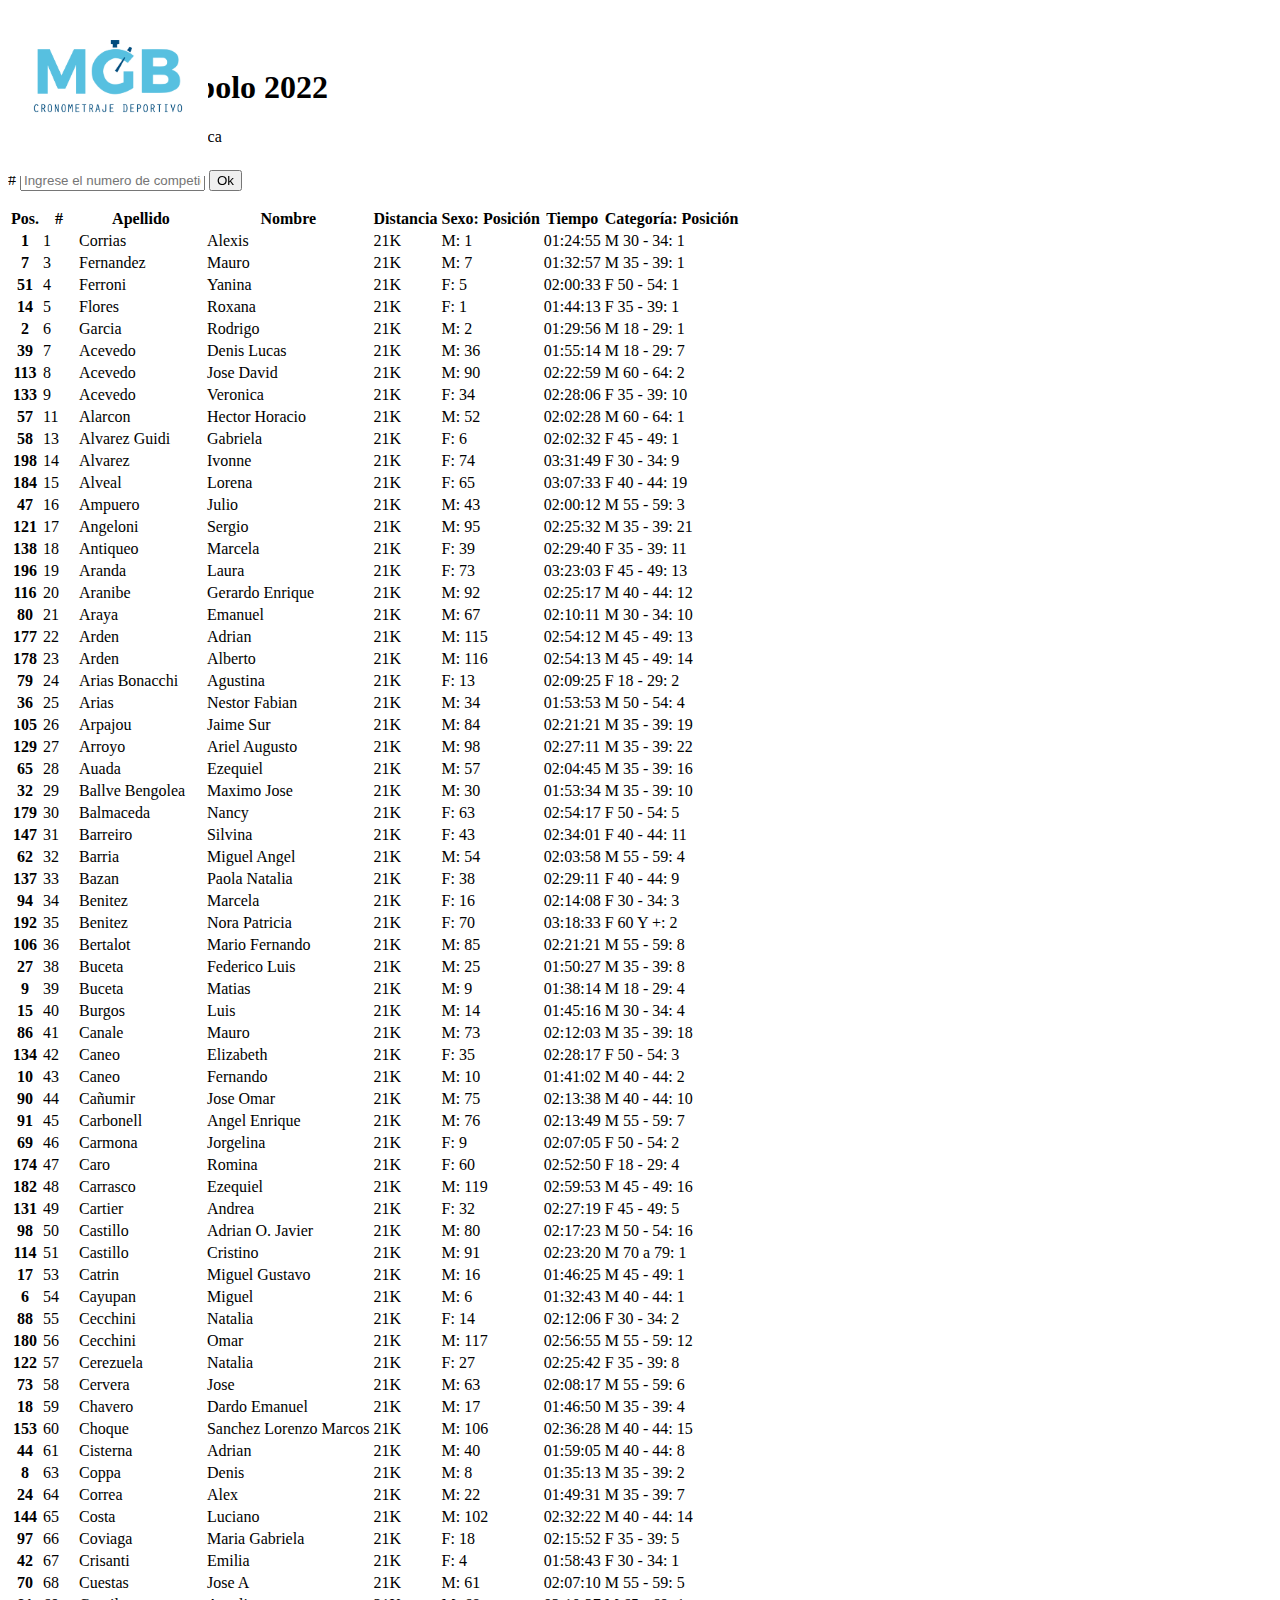
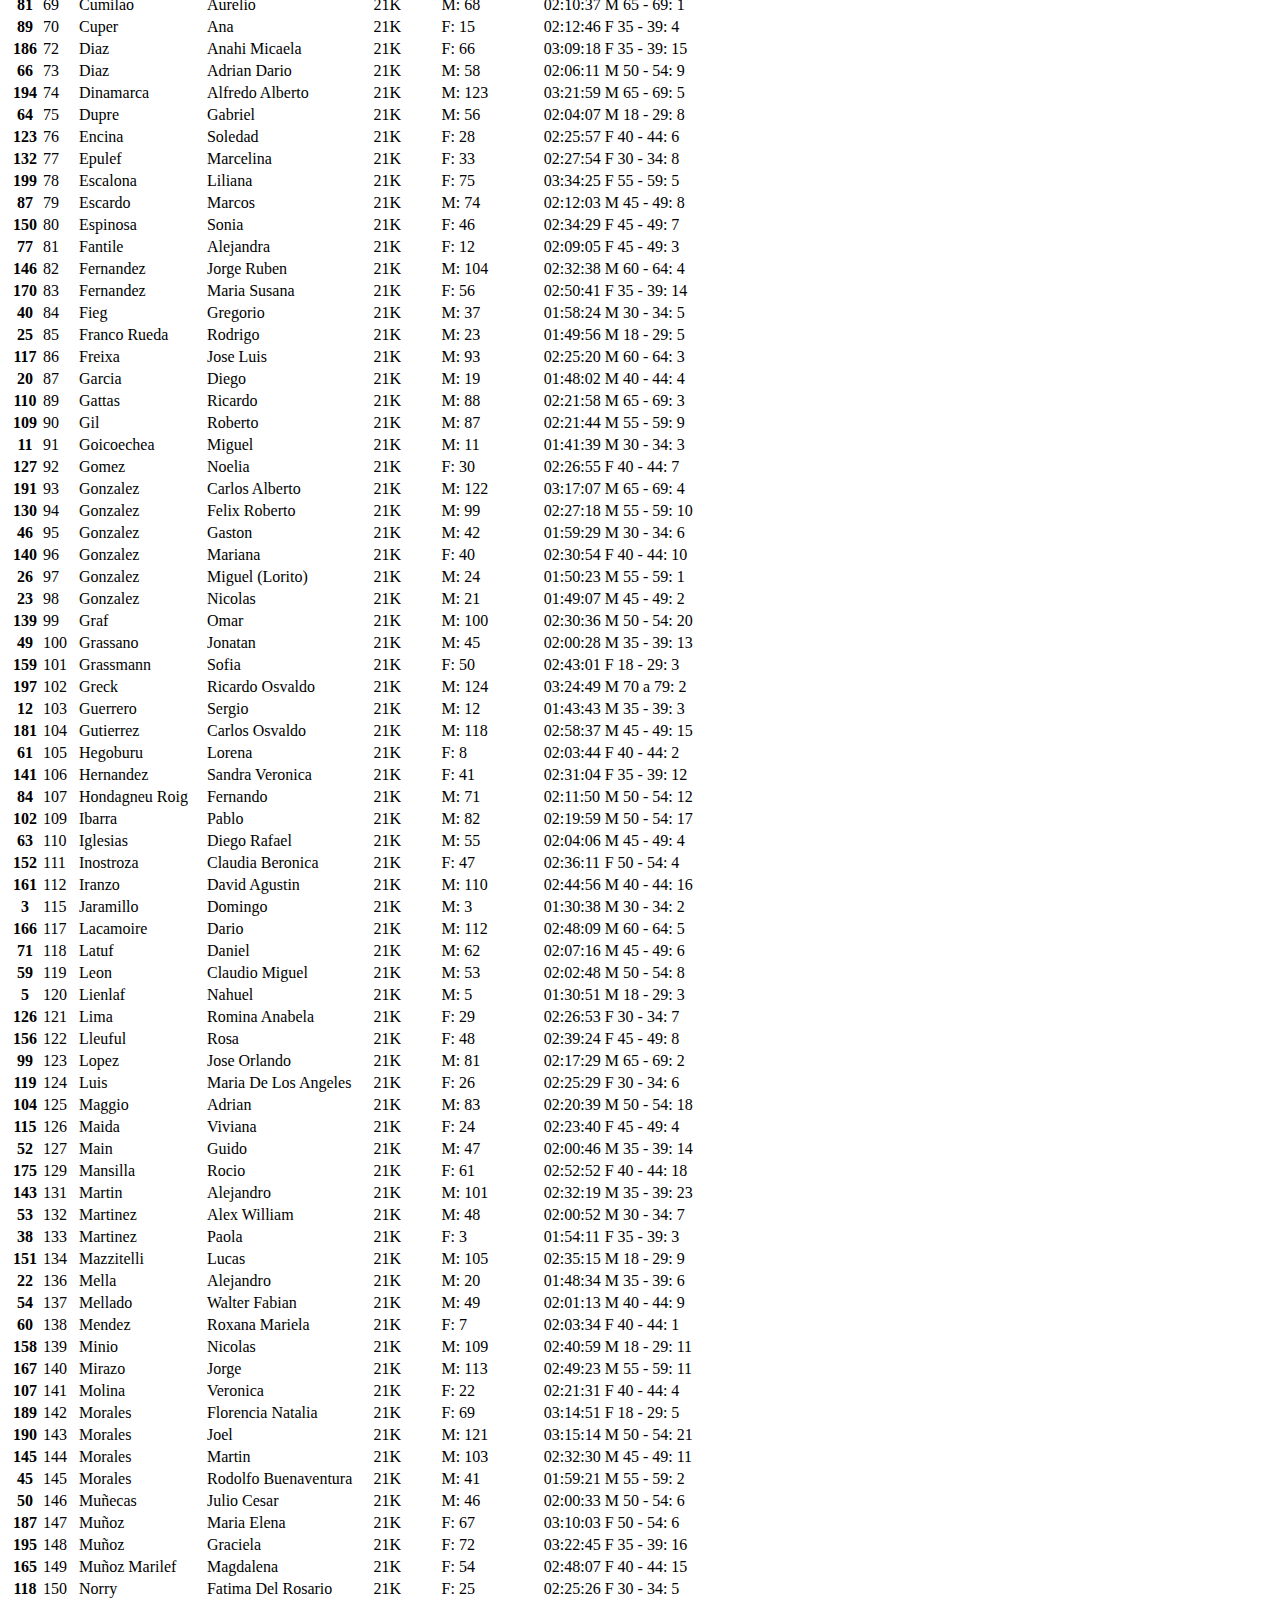
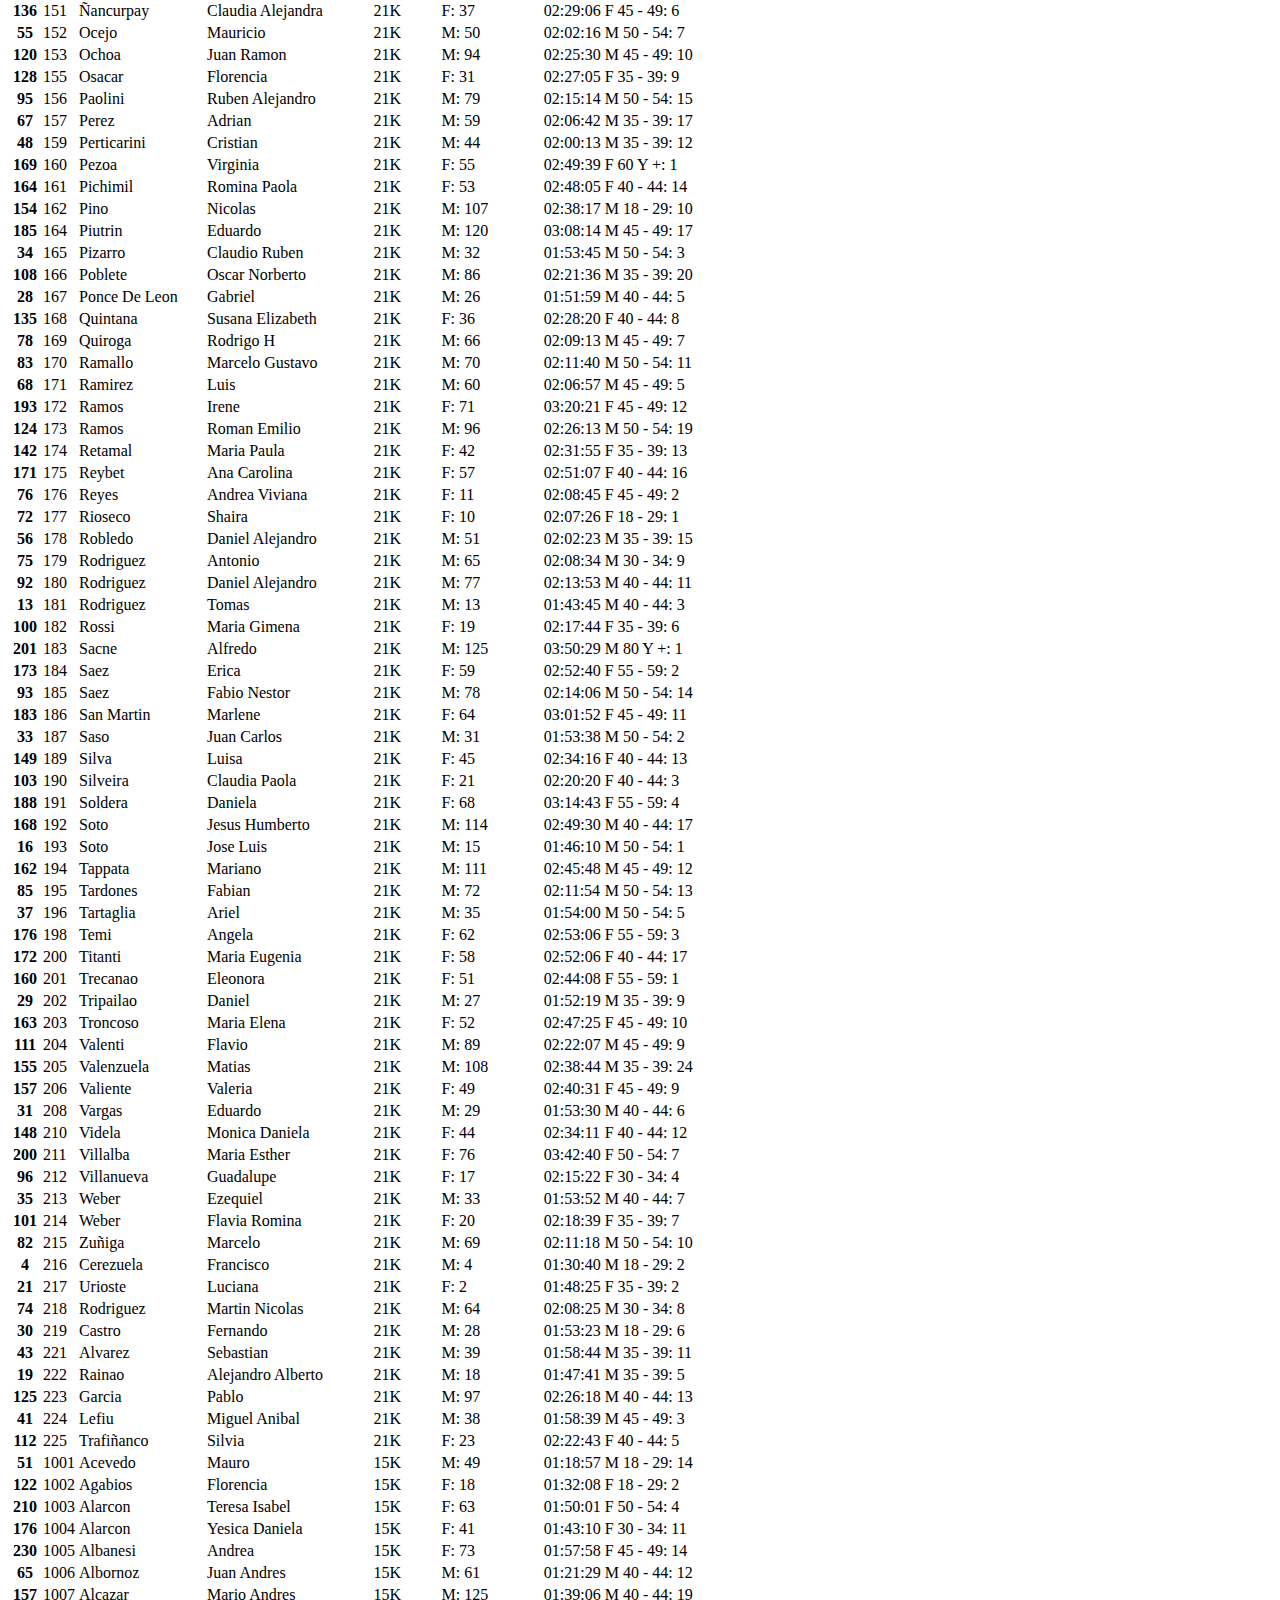
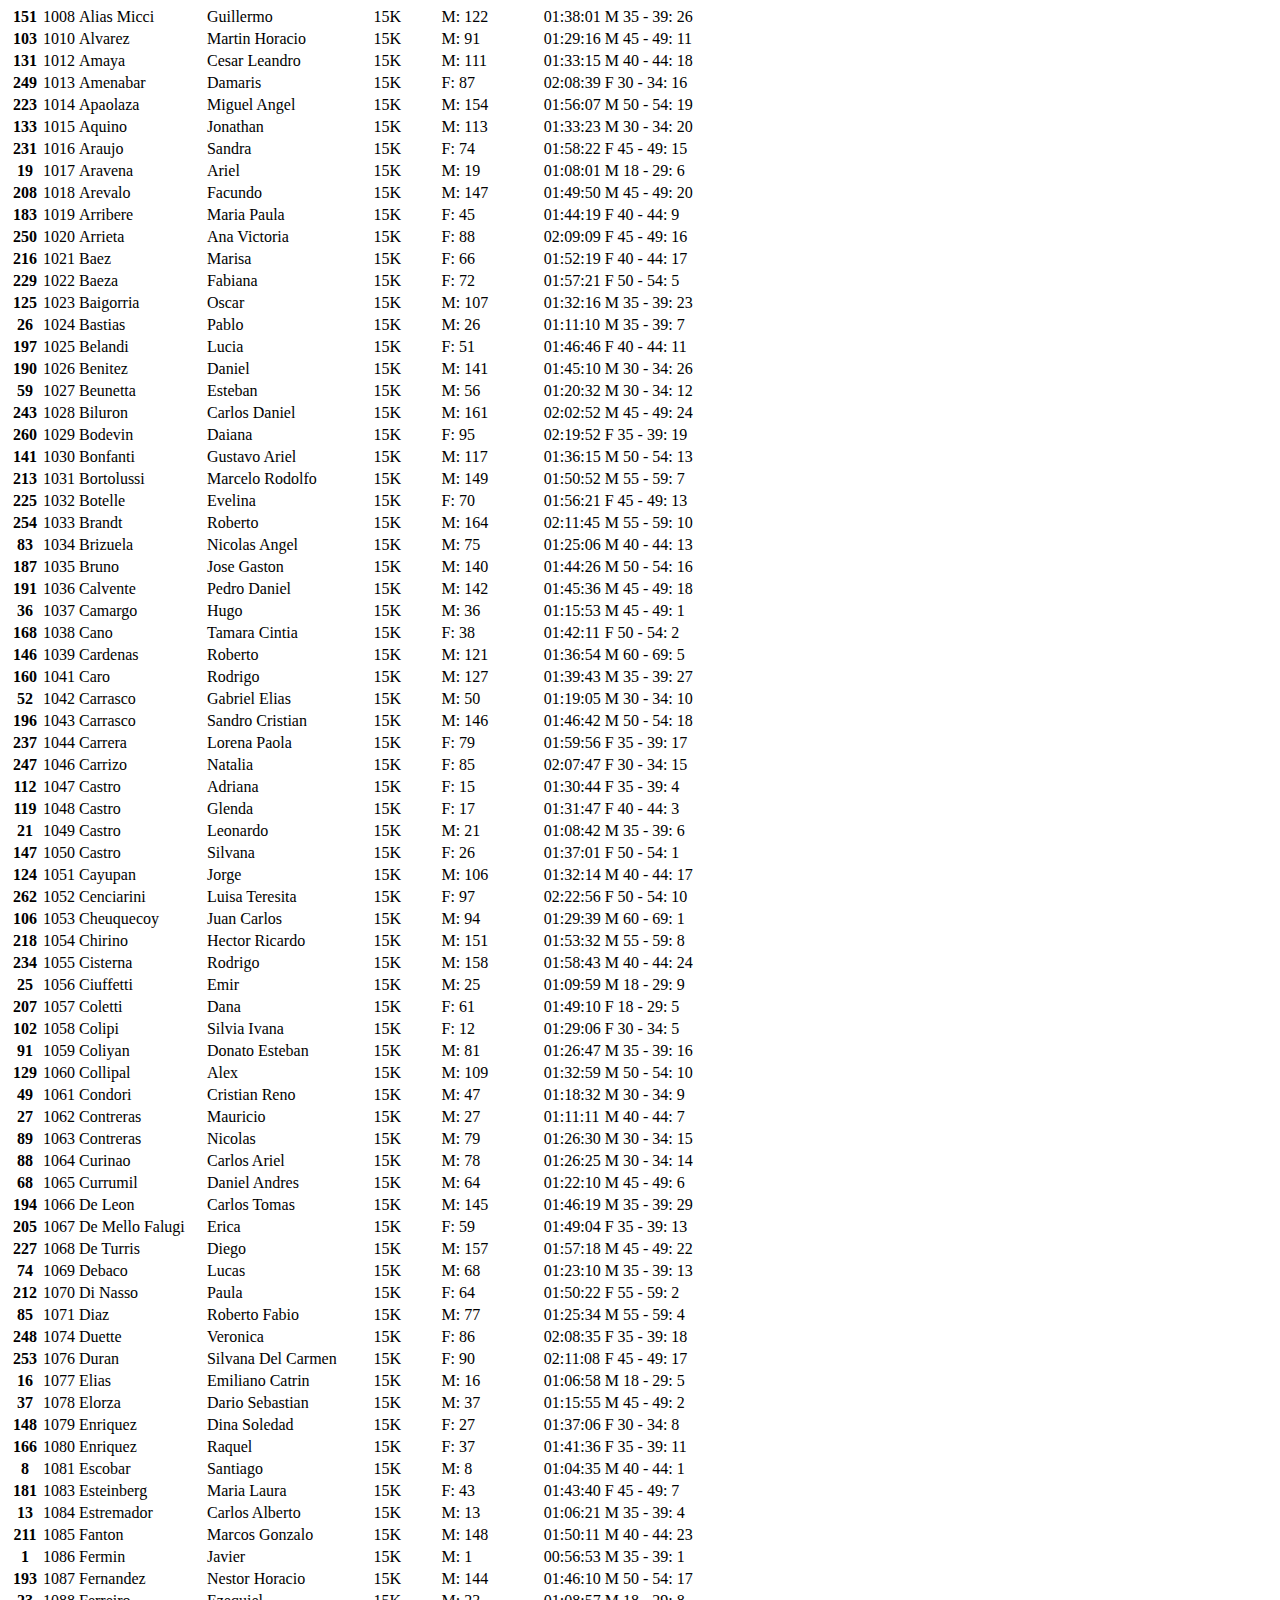
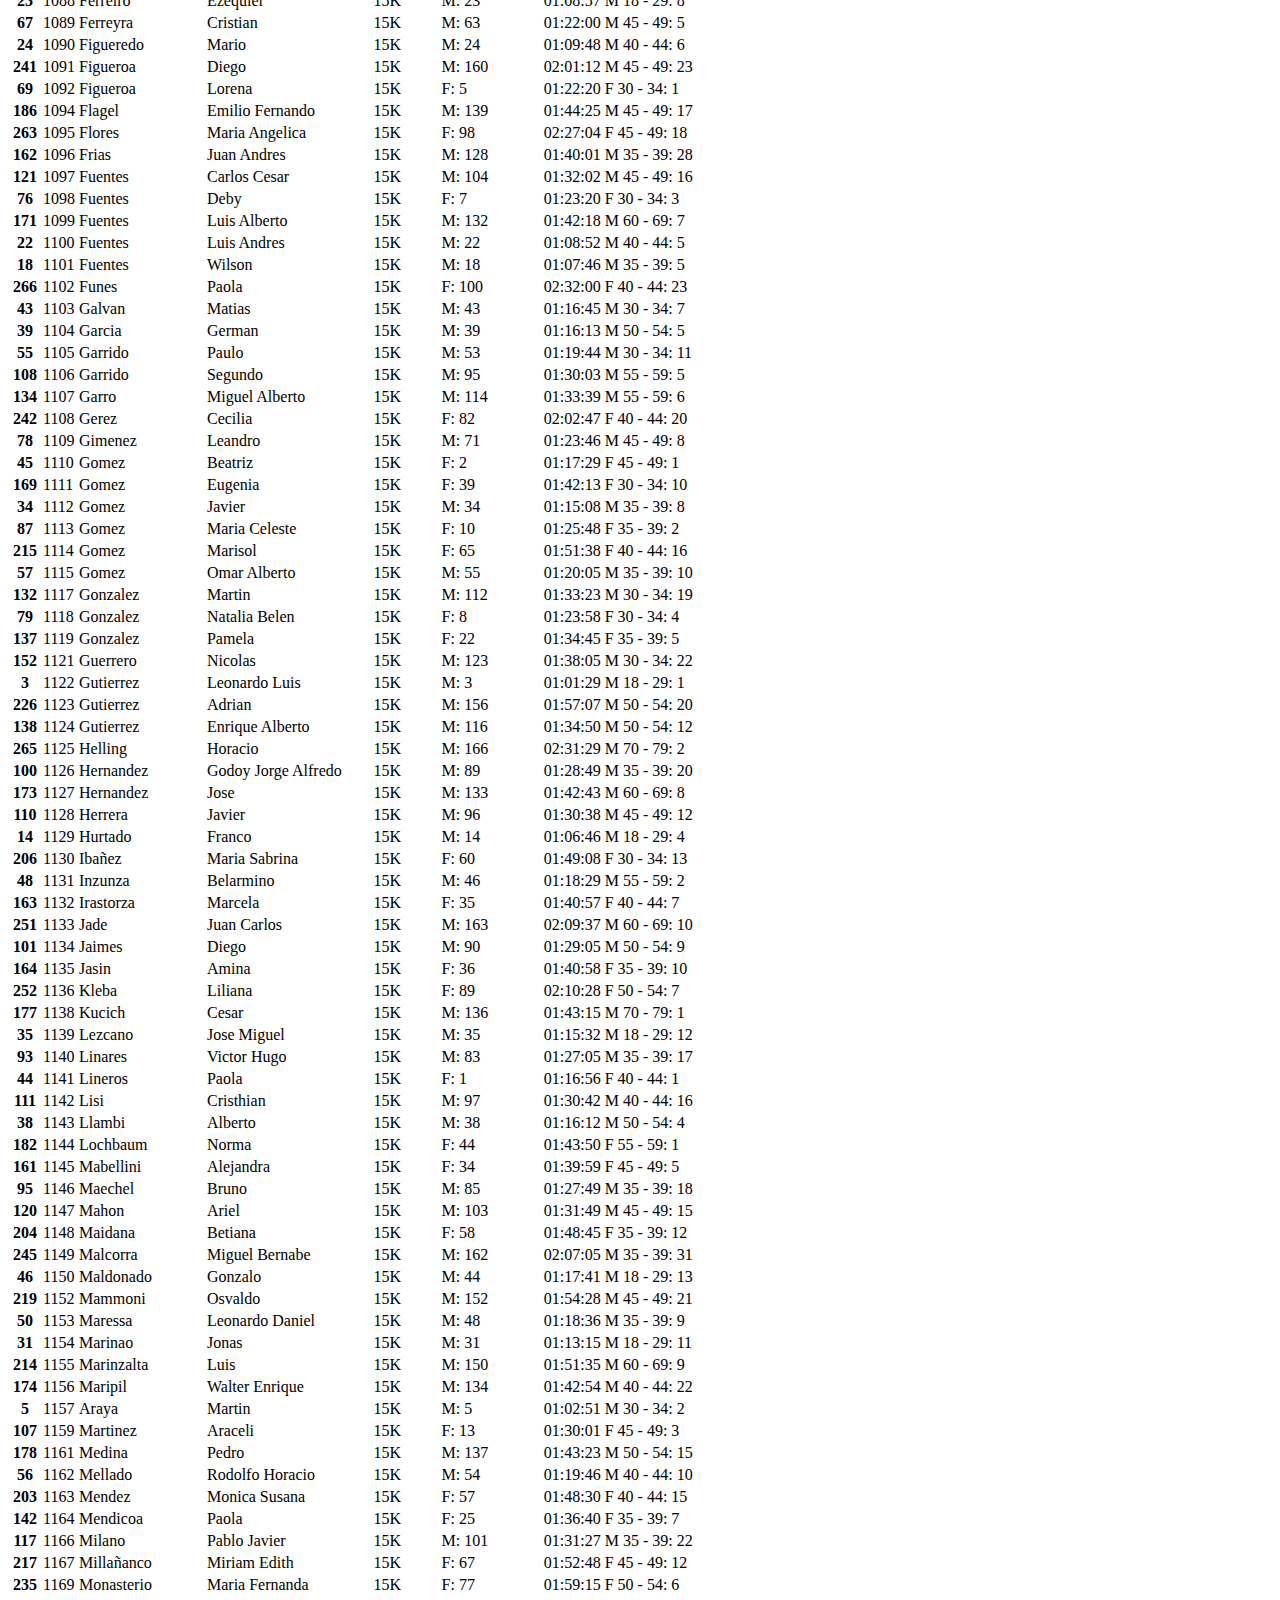
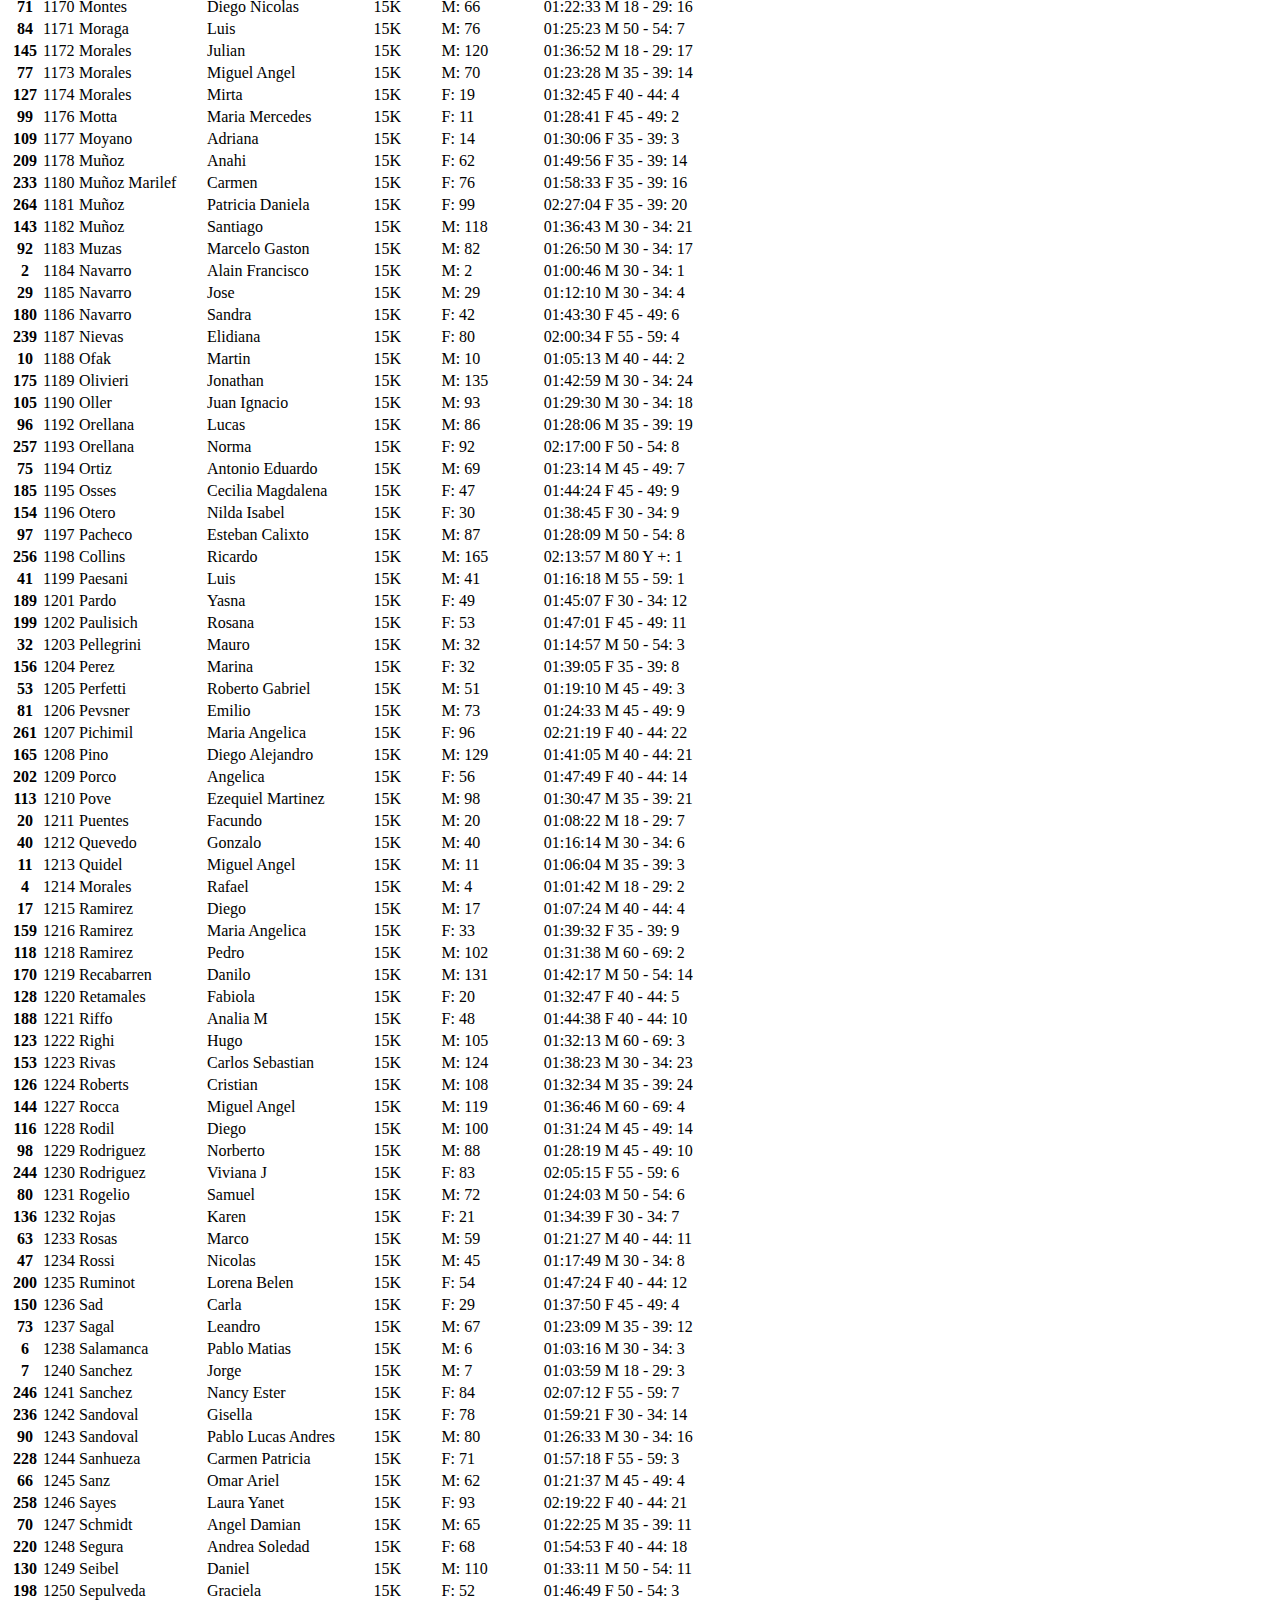
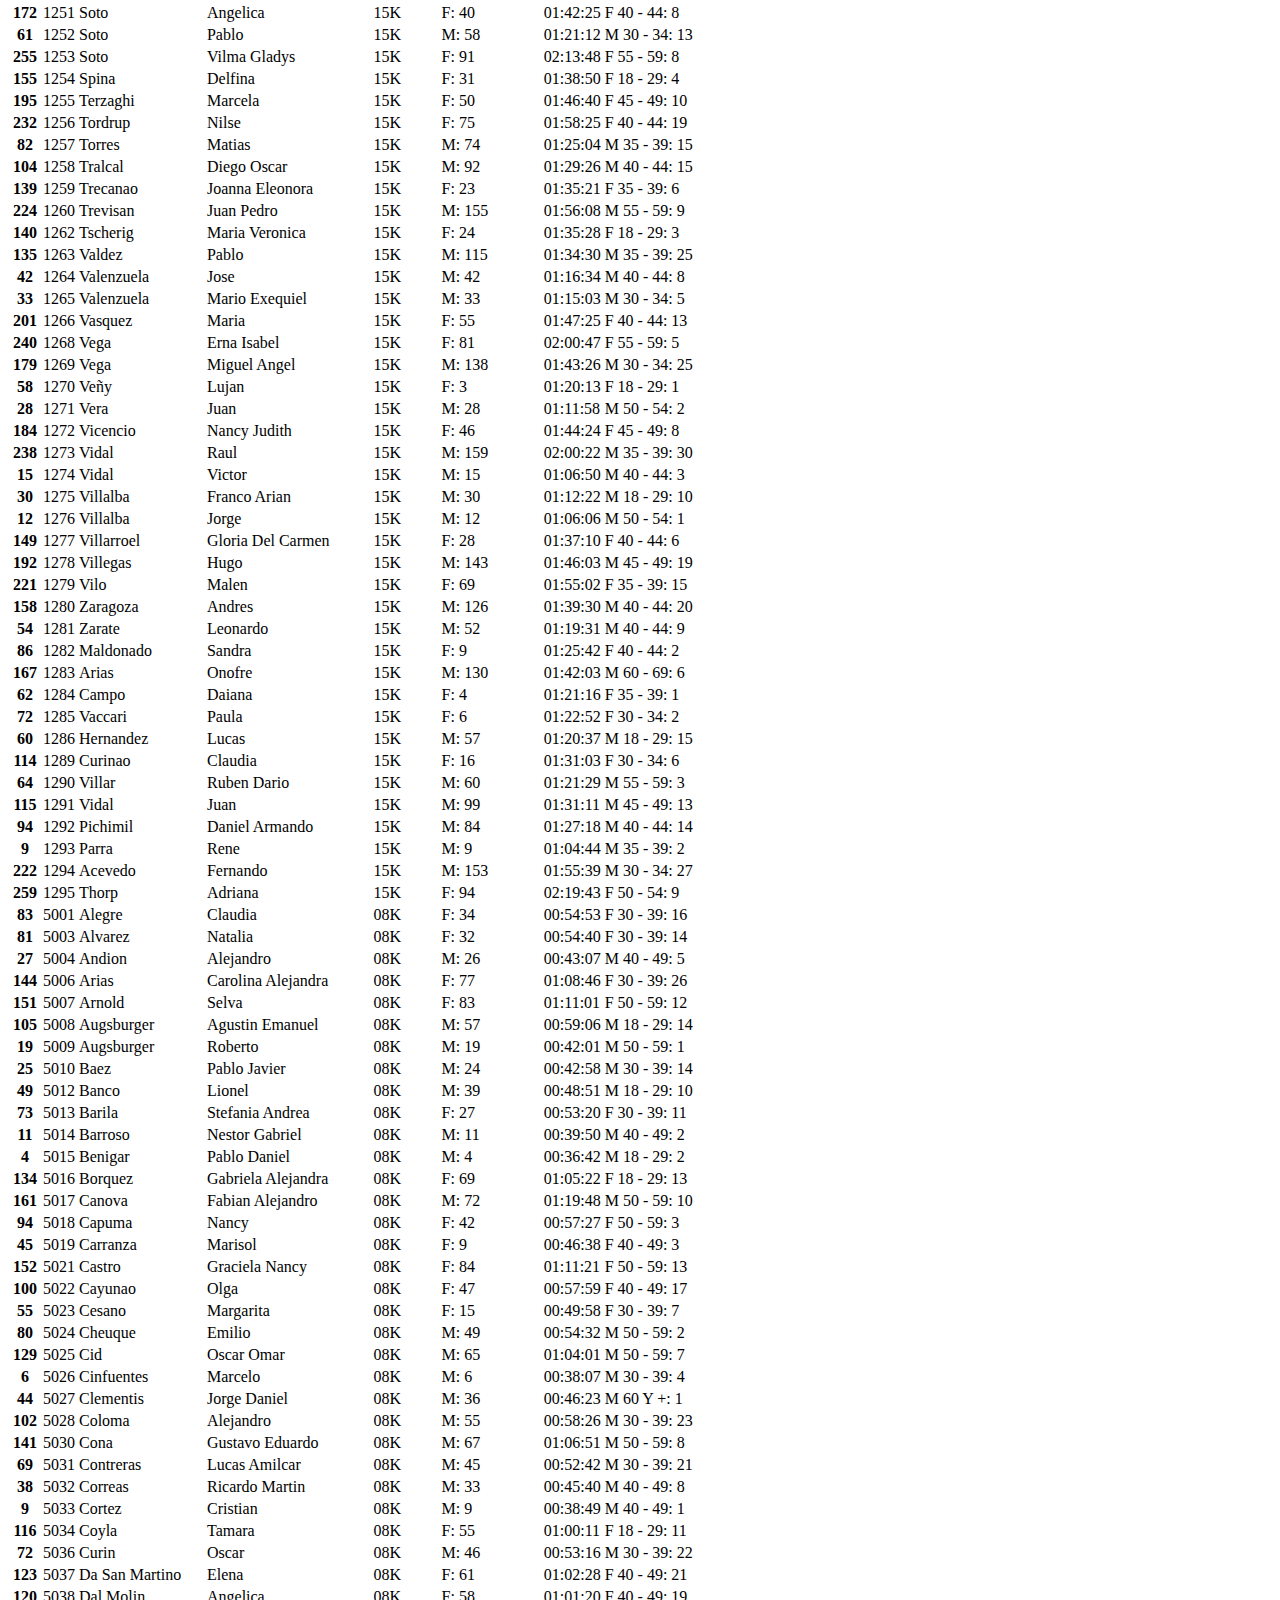
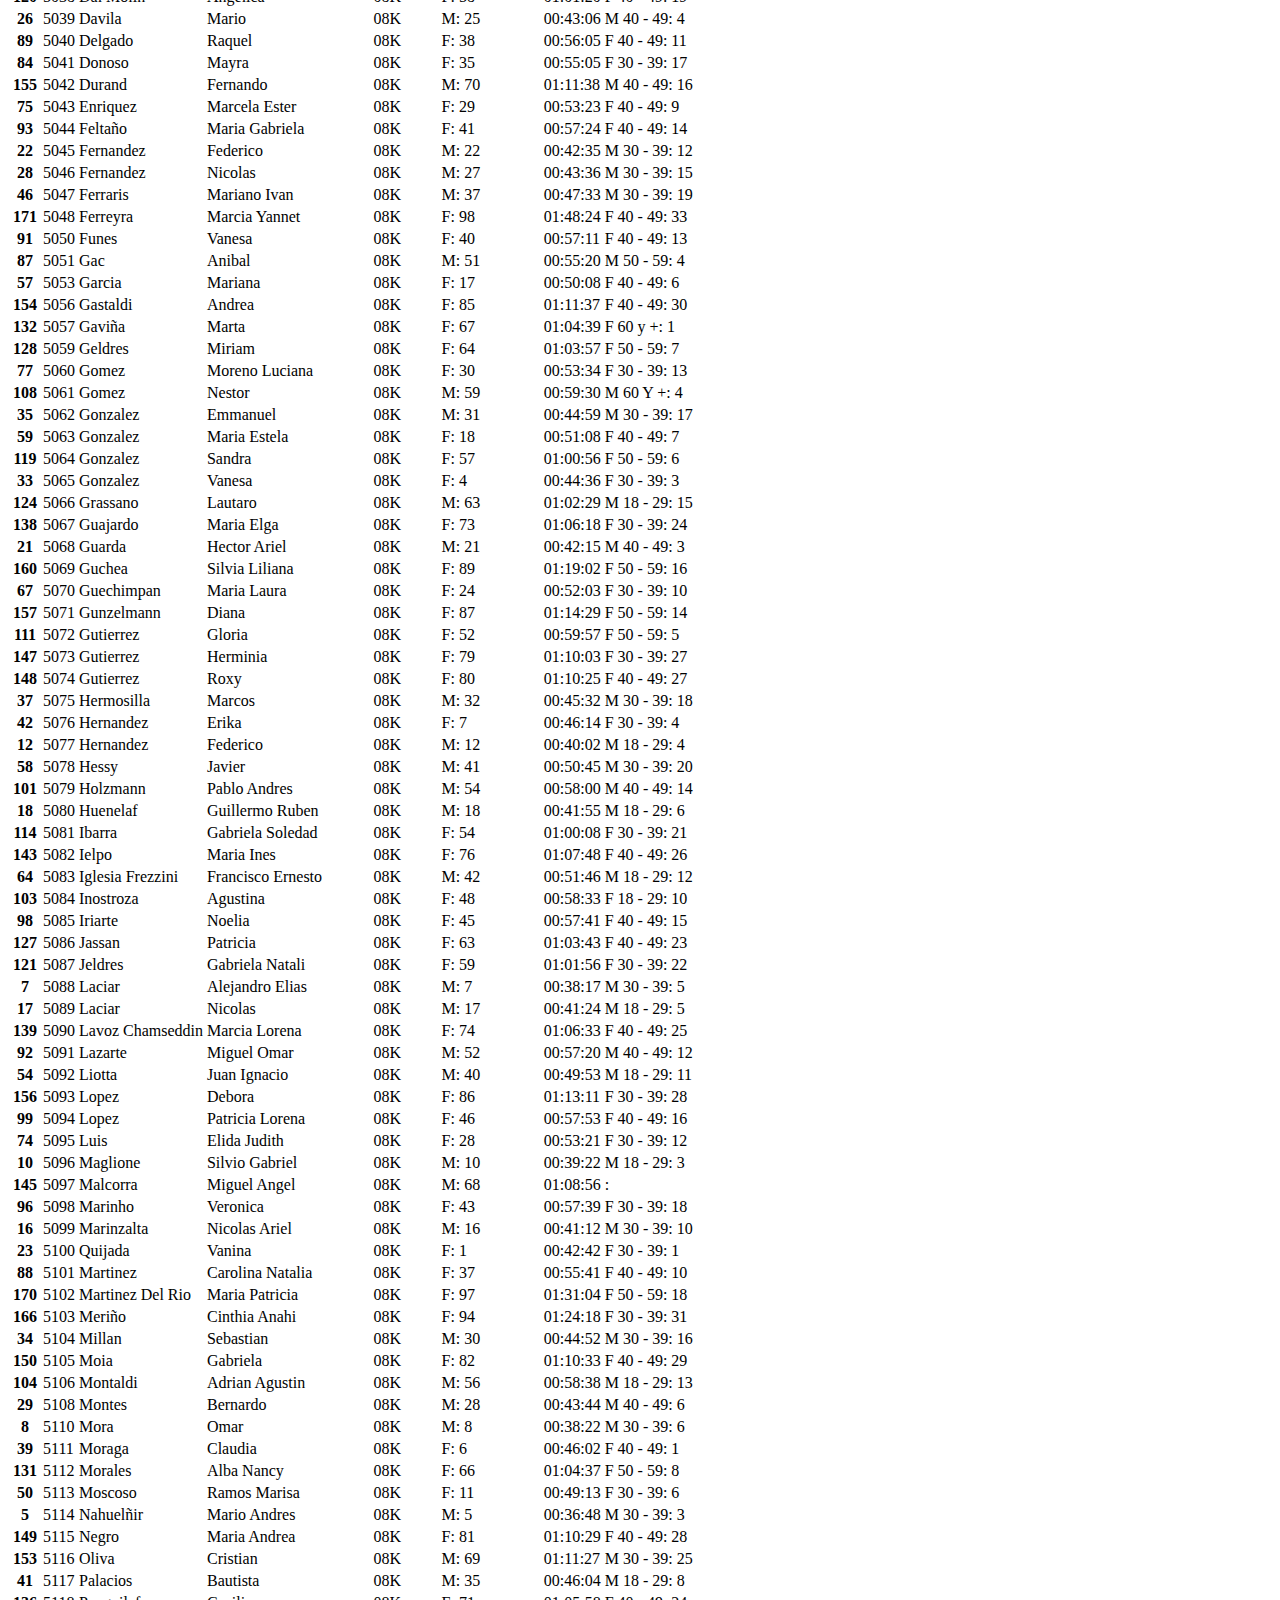
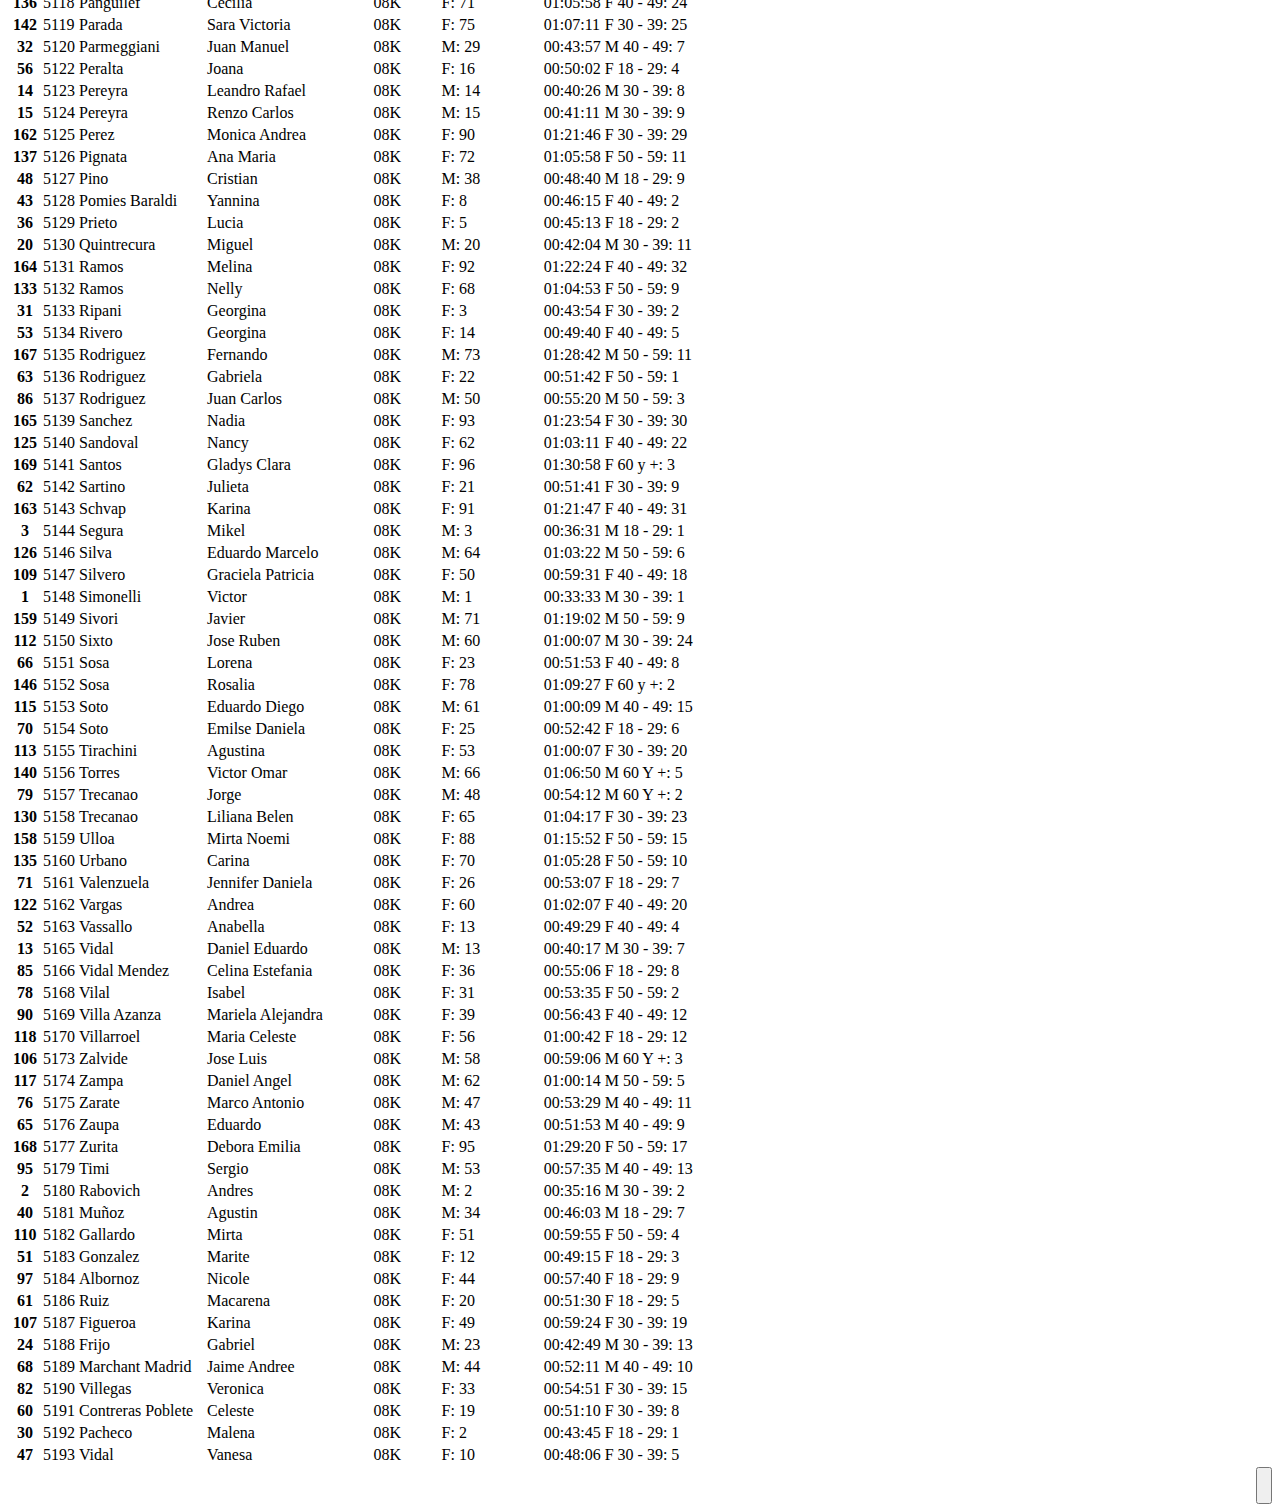
<file: index.html>
<!DOCTYPE html>
<html lang="en">
	<head>
		<meta charset="UTF-8" />
		<meta http-equiv="X-UA-Compatible" content="IE=edge" />
		<meta name="viewport" content="width=device-width, initial-scale=1.0" />
		<link
			href="https://cdn.jsdelivr.net/npm/bootstrap@5.1.3/dist/css/bootstrap.min.css"
			rel="stylesheet"
			integrity="sha384-1BmE4kWBq78iYhFldvKuhfTAU6auU8tT94WrHftjDbrCEXSU1oBoqyl2QvZ6jIW3"
			crossorigin="anonymous"
		/>
		<link rel="stylesheet" href="./styles/index.css" />
		<link rel="shortcut icon" href="./public/icon.png" type="image/x-icon" />
		<title>MGB Cronometraje Deportivo</title>
	</head>
	<body>
		<header class="header">
			<figure class="figure-title text-center">
				<img class="logo" src="./public/Logo_MGB.jpg" alt="logo" />
				<blockquote class="blockquote">
					<h1 id="event-title" class="title-event"></h1>
				</blockquote>
				<figcaption id="event-data" class="blockquote-footer"></figcaption>
			</figure>
			<div class="container-sm">
				<div class="input-group mb-3">
					<span class="input-group-text">#</span>
					<input
						id="numberId"
						type="text"
						class="form-control"
						aria-label="Ingrese el numero de competidor"
						placeholder="Ingrese el numero de competidor"
					/>
					<button
						id="busqueda"
						type="button"
						class="btn btn-outline-success"
						data-bs-toggle="modal"
						data-bs-target="#staticBackdrop"
					>
						Ok
					</button>
				</div>
			</div>
		</header>
		<div class="table-responsive">
			<table class="table table-sm table-striped">
				<thead class="table-header table-dark">
					<tr class="top-header-table">
						<th class="header-col" scope="col">Pos.</th>
						<th class="header-col" scope="col">#</th>
						<th class="header-col" scope="col">Apellido</th>
						<th class="header-col" scope="col">Nombre</th>
						<th class="header-col" scope="col">Distancia</th>
						<th class="header-col" scope="col">Sexo: Posición</th>
						<th class="header-col" scope="col">Tiempo</th>
						<th class="header-col" scope="col">Categoría: Posición</th>
					</tr>
				</thead>
				<tbody id="table-body"></tbody>
			</table>
		</div>
		<div
			class="modal fade"
			id="staticBackdrop"
			data-bs-backdrop="static"
			data-bs-keyboard="false"
			tabindex="-1"
			aria-labelledby="staticBackdropLabel"
			aria-hidden="true"
		>
			<div class="modal-dialog">
				<div class="modal-content">
					<div class="modal-header modal-header__title">
						<h3 class="modal-title" id="modalTitle"></h3>
						<h3 id="modal-event-title"></h3>
						<button
							type="button"
							class="btn-close"
							data-bs-dismiss="modal"
							aria-label="Close"
						></button>
					</div>
					<div class="modal-body modal-dialog-scrollable" id="modalBody"></div>
				</div>
			</div>
		</div>
	</body>
	<script
		src="https://cdn.jsdelivr.net/npm/bootstrap@5.1.3/dist/js/bootstrap.bundle.min.js"
		integrity="sha384-ka7Sk0Gln4gmtz2MlQnikT1wXgYsOg+OMhuP+IlRH9sENBO0LRn5q+8nbTov4+1p"
		crossorigin="anonymous"
	></script>
	<script src="js/index.js"></script>
</html>
</file>
<file: styles/index.css>
.header {
	position: sticky;
	top: 0;
	background-color: white;
}

.container-sm {
	background-color: white;
	padding-bottom: 1rem;
}

.figure-title {
	background-color: white;
	padding-bottom: 0.5rem;
	padding-top: 2rem;
}

.logo {
	position: absolute;
	left: 0;
	top: 0rem;
	height: 80px;
	width: 80px;
	margin-top: 0.5rem;
}

.title-event {
	font-size: 1.5rem;
}

.modal-header__title {
	display: flex;
	width: 100%;
	flex-direction: row;
	justify-content: space-evenly;
}

#modal-event-title {
	margin: auto;
}

@media (min-width: 600px) {
	.logo {
		height: 200px;
		width: 200px;
		top: -2.5rem;
		margin-top: 0;
	}
	.title-event {
		font-size: xx-large;
	}
}
</file>
